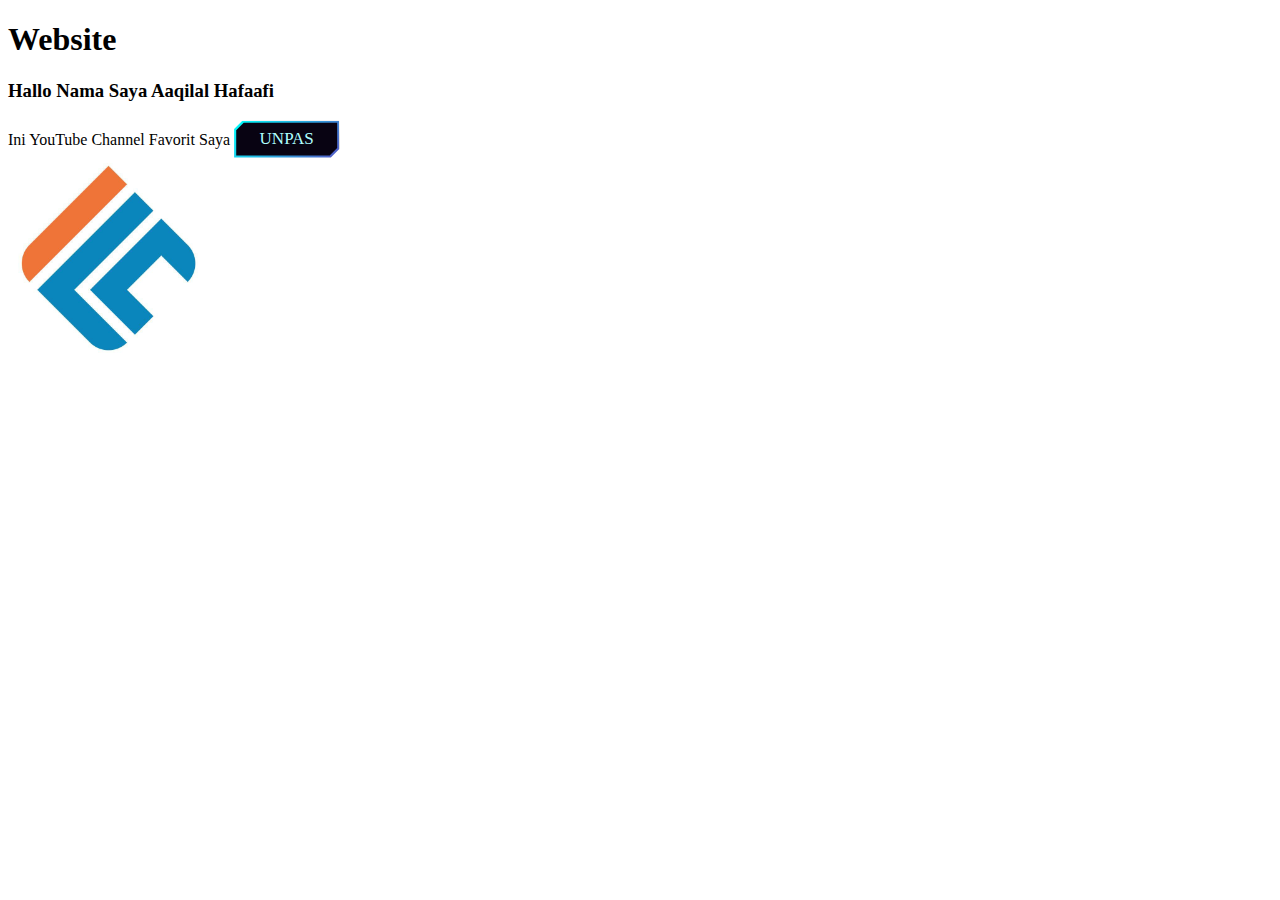
<file: Tugas_Maraton_1/ILC_Tugas18.html>
<!DOCTYPE html>
<html lang="en">
<head>
    <style>
        .gambar{
            width: 200px;
        }
        .btn {
  --border-color: linear-gradient(-45deg, #ffae00, #7e03aa, #00fffb);
  --border-width: .125em;
  --curve-size: .5em;
  --blur: 30px;
  --bg: #080312;
  --color: #afffff;
  color: var(--color);
    /* use position: relative; so that BG is only for .btn */
  position: relative;
  isolation: isolate;
  display: inline-grid;
  place-content: center;
  padding: .5em 1.5em;
  font-size: 17px;
  border: 0;
  text-transform: uppercase;
  box-shadow: 10px 10px 20px rgba(0, 0, 0, .6);
  clip-path: polygon(
            /* Top-left */
            0% var(--curve-size),

            var(--curve-size) 0,
            /* top-right */
            100% 0,
            100% calc(100% - var(--curve-size)),

            /* bottom-right 1 */
            calc(100% - var(--curve-size)) 100%,
            /* bottom-right 2 */
            0 100%);
  transition: color 250ms;
}

.btn::after,
.btn::before {
  content: '';
  position: absolute;
  inset: 0;
}

.btn::before {
  background: var(--border-color);
  background-size: 300% 300%;
  animation: move-bg7234 5s ease infinite;
  z-index: -2;
}

@keyframes move-bg7234 {
  0% {
    background-position: 31% 0%
  }

  50% {
    background-position: 70% 100%
  }

  100% {
    background-position: 31% 0%
  }
}

.btn::after {
  background: var(--bg);
  z-index: -1;
  clip-path: polygon(
            /* Top-left */
            var(--border-width) 
            calc(var(--curve-size) + var(--border-width) * .5),

            calc(var(--curve-size) + var(--border-width) * .5) var(--border-width),

            /* top-right */
            calc(100% - var(--border-width)) 
            var(--border-width),

            calc(100% - var(--border-width)) 
            calc(100% - calc(var(--curve-size) + var(--border-width) * .5)),

            /* bottom-right 1 */
            calc(100% - calc(var(--curve-size) + var(--border-width) * .5)) calc(100% - var(--border-width)),
            /* bottom-right 2 */
            var(--border-width) calc(100% - var(--border-width)));
  transition: clip-path 500ms;
}

.btn:where(:hover, :focus)::after {
  clip-path: polygon(
                /* Top-left */
                calc(100% - var(--border-width)) 

                calc(100% - calc(var(--curve-size) + var(--border-width) * 0.5)),
    
                calc(100% - var(--border-width))

                var(--border-width),
    
                /* top-right */
                calc(100% - var(--border-width))

                 var(--border-width),
    
                calc(100% - var(--border-width)) 

                calc(100% - calc(var(--curve-size) + var(--border-width) * .5)),
    
                /* bottom-right 1 */
                calc(100% - calc(var(--curve-size) + var(--border-width) * .5)) 
                calc(100% - var(--border-width)),

                /* bottom-right 2 */
                calc(100% - calc(var(--curve-size) + var(--border-width) * 0.5))
                calc(100% - var(--border-width)));
  transition: 200ms;
}

.btn:where(:hover, :focus) {
  color: #fff;
}
    </style>
    <meta charset="UTF-8">
    <meta name="viewport" content="width=device-width, initial-scale=1.0">
    <title>Document</title>
</head>
<body>
    <h1>Website</h1>
    <h3>Hallo Nama Saya Aaqilal Hafaafi</h3>
    <span>Ini YouTube Channel Favorit Saya</span>      
    <a class="btn" style="text-decoration:none" href="https://www.youtube.com/@sandhikagalihWPU">UNPAS</a><br>
    <img class="gambar" src="Logo_ilc.jpg" alt="LOGO">
</body>
</html>
</file>
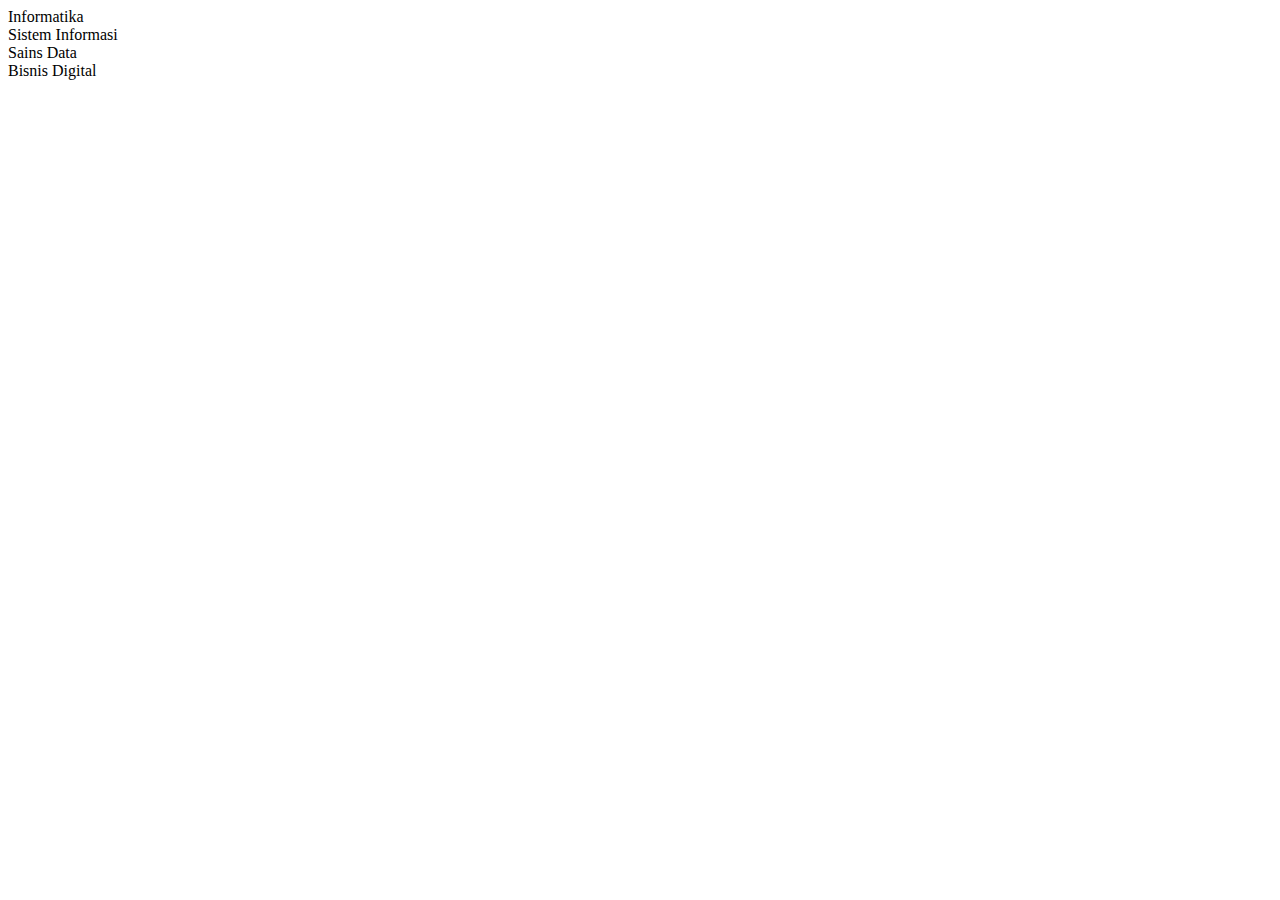
<file: Tugas_Maraton_1/ILC_Tugas19.html>
<!DOCTYPE html>
<html lang="en">
<head>
    <meta charset="UTF-8">
    <meta name="viewport" content="width=device-width, initial-scale=1.0">
    <title>Tugas19</title>
</head>
<body>
    <li>Informatika</li>
    <li>Sistem Informasi</li>
    <li>Sains Data</li>
    <li>Bisnis Digital</li>
</body>
</html>
</file>
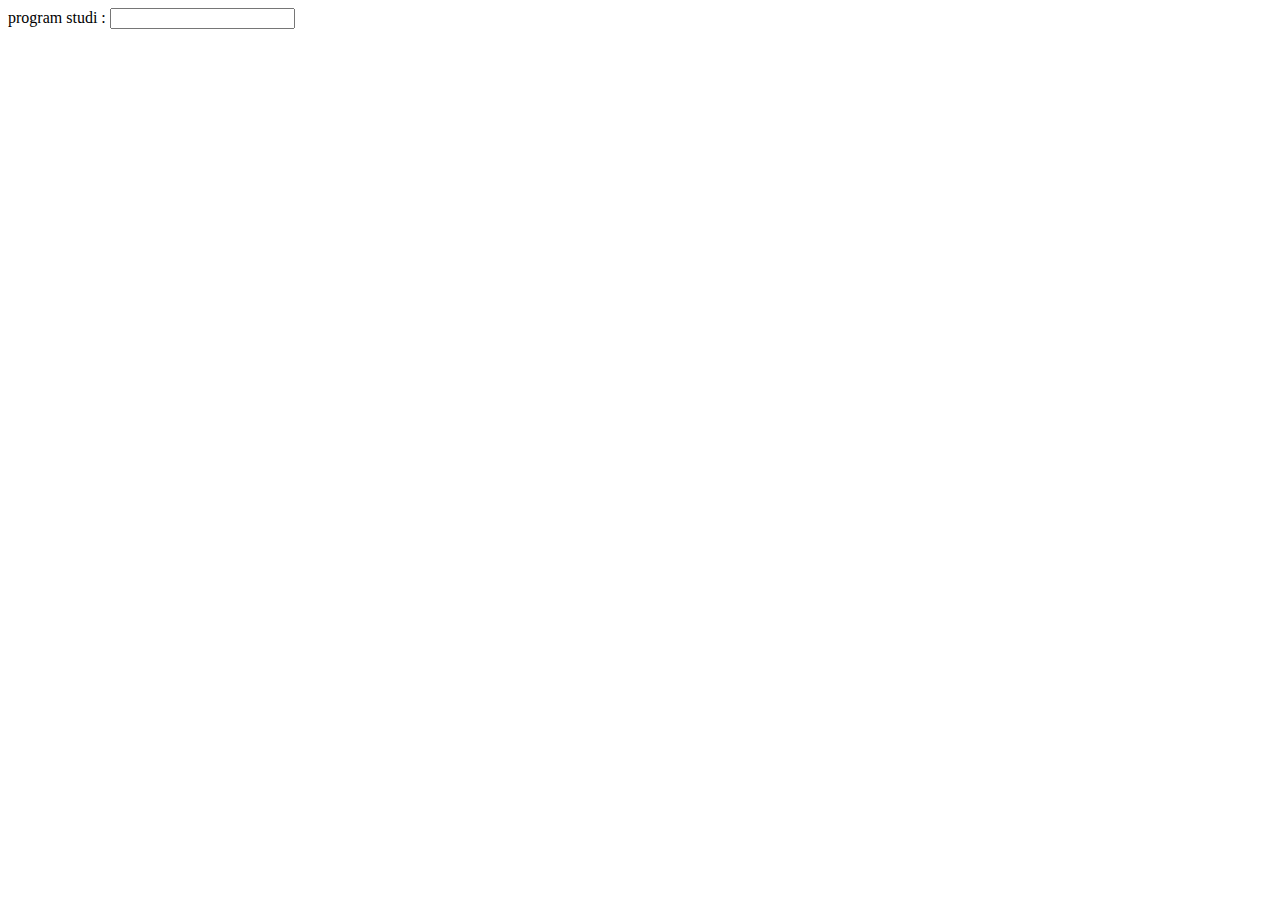
<file: Tugas_Maraton_1/ILC_Tugas20.html>
<!DOCTYPE html>
<html lang="en">
<head>
    <meta charset="UTF-8">
    <meta name="viewport" content="width=device-width, initial-scale=1.0">
    <title>Document</title>
</head>
<body>
    <label for="Prodi">program studi :</label>
    <input type="text">
</body>
</html>
</file>
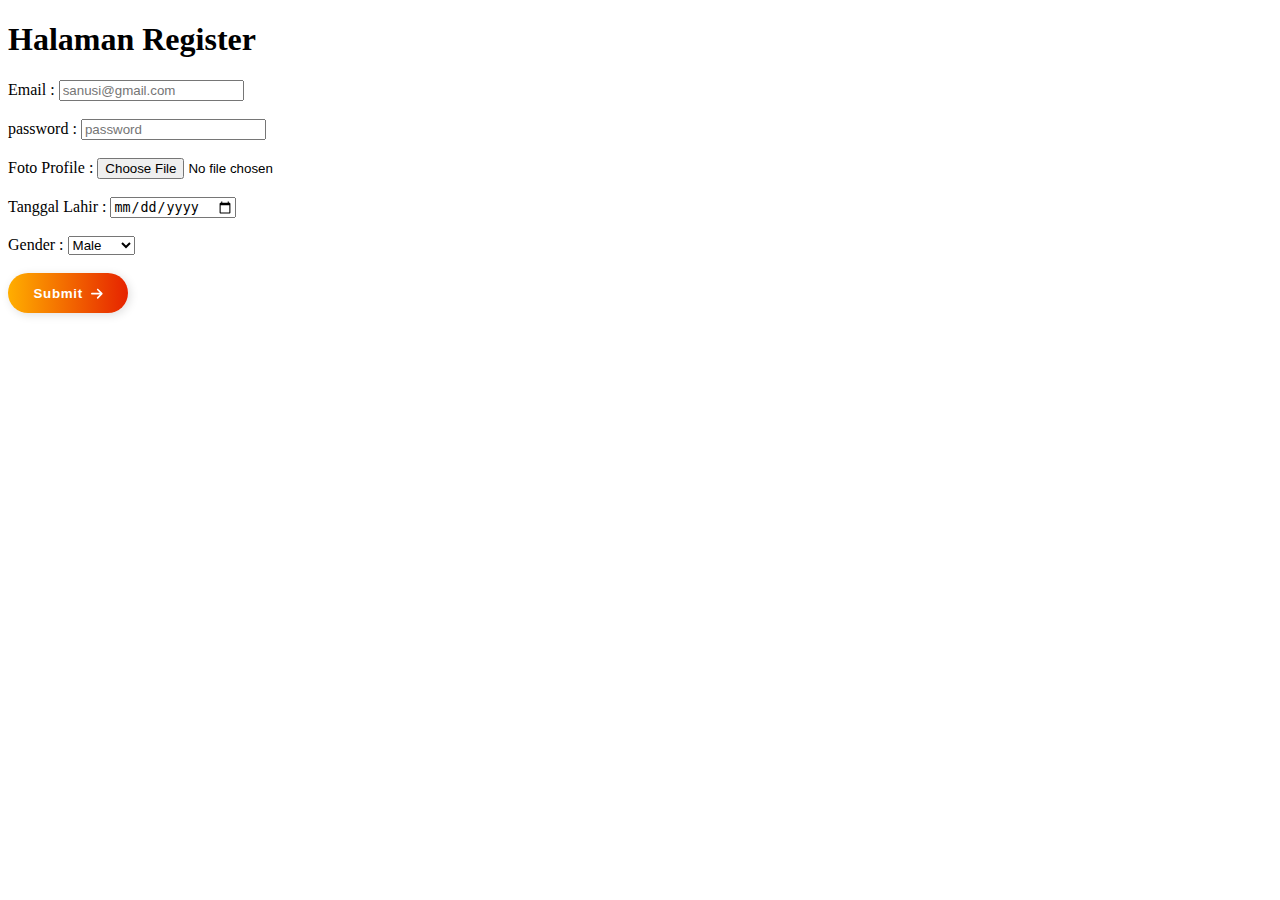
<file: Tugas_Maraton_1/ILC_tugas21.html>
<!DOCTYPE html>
<html lang="en">
<head>
    <style>
        .submitBtn {
  width: 120px;
  height: 40px;
  border-radius: 30px;
  border: none;
  box-shadow: 2px 2px 10px rgba(0, 0, 0, 0.13);
  display: flex;
  align-items: center;
  justify-content: center;
  gap: 8px;
  font-weight: 600;
  cursor: pointer;
  color: white;
  background: linear-gradient(to left,rgb(230, 35, 0),rgb(255, 174, 0));
  letter-spacing: 0.7px;
}

.submitBtn:hover .arrow {
  animation: slide-in-left 0.6s cubic-bezier(0.250, 0.460, 0.450, 0.940) both;
}

@keyframes slide-in-left {
  0% {
    transform: translateX(-10px);
    opacity: 0;
  }

  100% {
    transform: translateX(0px);
    opacity: 1;
  }
}

.submitBtn:active {
  transform: scale(0.97);
}
    </style>
    <meta charset="UTF-8">
    <meta name="viewport" content="width=device-width, initial-scale=1.0">
    <title>Document</title>
</head>
<body>
    <h1>Halaman Register</h1>
    <form action="">
        <label for="email">Email :</label>
        <input type="email" placeholder="sanusi@gmail.com"><br><br>
        <label for="password">password :</label>
        <input type="password" placeholder="password"><br><br>
        <label for="Foto Profile">Foto Profile :</label>
        <input type="file"><br><br>
        <label for="lahir">Tanggal Lahir :</label>
        <input type="date"><br><br>
        <label for="kelamin">Gender :</label>
        <select name="male" id="male">
            <option value="male">Male</option>
            <option value="female">Female</option>
        </select><br><br>
        <button class="submitBtn">
            Submit
            <svg fill="white" viewBox="0 0 448 512" height="1em" class="arrow"><path d="M438.6 278.6c12.5-12.5 12.5-32.8 0-45.3l-160-160c-12.5-12.5-32.8-12.5-45.3 0s-12.5 32.8 0 45.3L338.8 224 32 224c-17.7 0-32 14.3-32 32s14.3 32 32 32l306.7 0L233.4 393.4c-12.5 12.5-12.5 32.8 0 45.3s32.8 12.5 45.3 0l160-160z"></path></svg>
          </button>
    </form>
</body>
</html>
</file>
